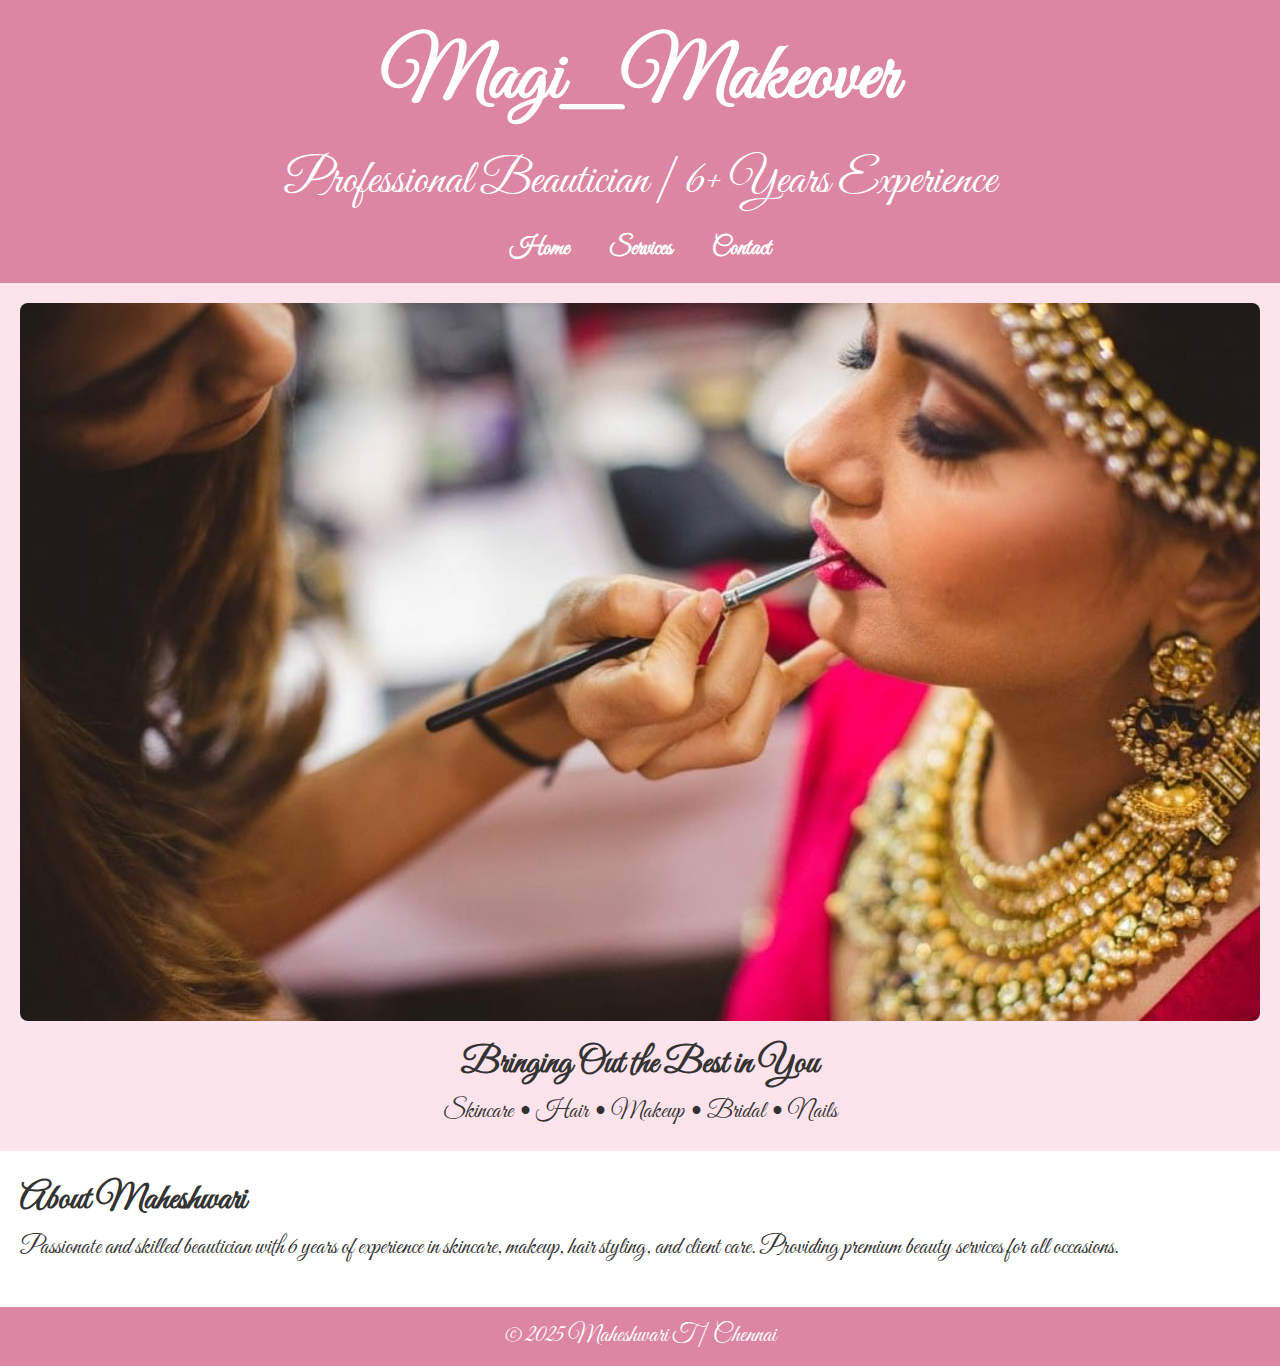
<file: index.html>
<!DOCTYPE html>
<html lang="en">
<head>
  <meta charset="UTF-8" />
  <meta name="viewport" content="width=device-width, initial-scale=1.0" />
  <title>Maheshwari - Professional Beautician</title>
  <link rel="stylesheet" href="style.css" />
  <meta name="google-site-verification" content="wflaTEiZwlHCI0yAMaWPpoq6LqWjF69jfT0RTrkwAX0" />
  <link href="https://fonts.googleapis.com/css2?family=Great+Vibes&display=swap" rel="stylesheet">
  <meta name="description" content="Maheshwari T - Professional Beautician in Chennai. Bridal makeup, hair styling, and skincare expert with 6+ years of experience.">
  <meta name="keywords" content="Bridal makeup, Beautician in Chennai, Hair stylist, Maheshwari, Makeup artist, Mahi Makeover, Salon, Bridal artist Chennai">
  <meta name="author" content="Bowthika">
  

</head>
<body>
  <header>
    <h1>Magi_Makeover</h1>
    <p>Professional Beautician | 6+ Years Experience</p>
    <nav>
        <a href="index.html">Home</a>
        <a href="services.html">Services</a>
        <a href="contact.html">Contact</a>
      </nav>
      
  </header>

  <section class="hero">
    <img src="images/image1.jpeg" alt="Bridal Makeup" />
    <h2>Bringing Out the Best in You</h2>
    <p>Skincare • Hair • Makeup • Bridal • Nails</p>
  </section>
  

  <section class="summary">
    <h2>About Maheshwari</h2>
    <p>Passionate and skilled beautician with 6 years of experience in skincare, makeup, hair styling, and client care. Providing premium beauty services for all occasions.</p>
  </section>

  <footer>
    <p>© 2025 Maheshwari T | Chennai</p>
  </footer>
</body>
</html>
</file>
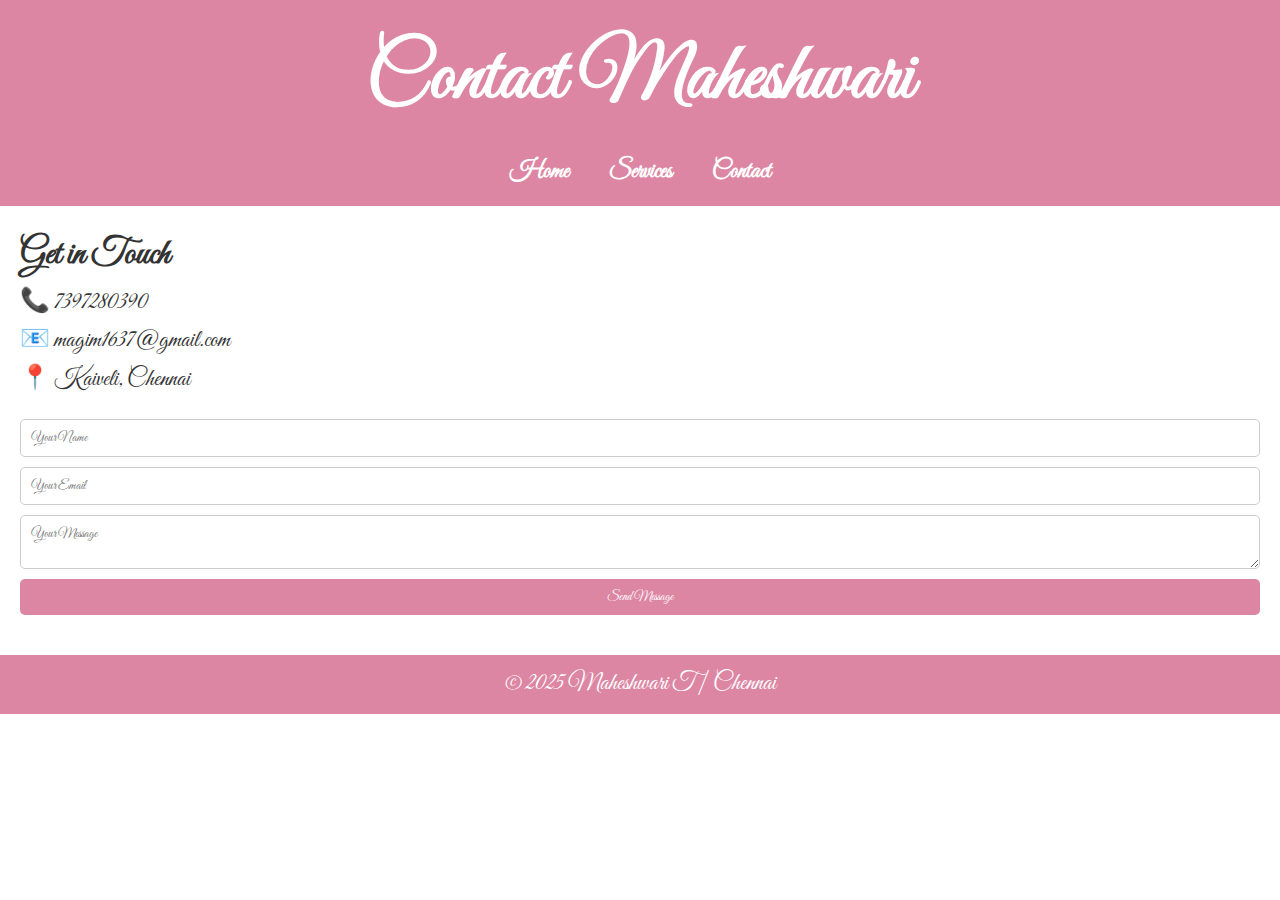
<file: contact.html>
<!-- contact.html -->
<!DOCTYPE html>
<html lang="en">
<head>
  <meta charset="UTF-8" />
  <meta name="viewport" content="width=device-width, initial-scale=1.0" />
  <title>Contact - Maheshwari</title>
  <link rel="stylesheet" href="style.css" />
  <link href="https://fonts.googleapis.com/css2?family=Great+Vibes&display=swap" rel="stylesheet">

</head>
<body>
  <header>
    <h1>Contact Maheshwari</h1>
    <nav>
      <a href="index.html">Home</a>
      <a href="services.html">Services</a>
      <a href="contact.html">Contact</a>
    </nav>
  </header>

  <section class="contact">
    <h2>Get in Touch</h2>
    <p>📞 7397280390</p>
    <p>📧 magim1637@gmail.com</p>
    <p>📍 Kaiveli, Chennai</p>
    <form action="https://formsubmit.co/magim1637@gmail.com" method="POST">
      <!-- Hidden input to disable CAPTCHA -->
      <input type="hidden" name="_captcha" value="false">
    
      <!-- Optional: Redirect to a thank you page -->
      <!-- <input type="hidden" name="_next" value="https://yourdomain.com/thankyou.html"> -->
    
      <input type="text" name="name" placeholder="Your Name" required>
      <input type="email" name="email" placeholder="Your Email" required>
      <textarea name="message" placeholder="Your Message" required></textarea>
      <button type="submit">Send Message</button>
    </form>
    
  </section>

  <footer>
    <p>© 2025 Maheshwari T | Chennai</p>
  </footer>
</body>
</html>
</file>
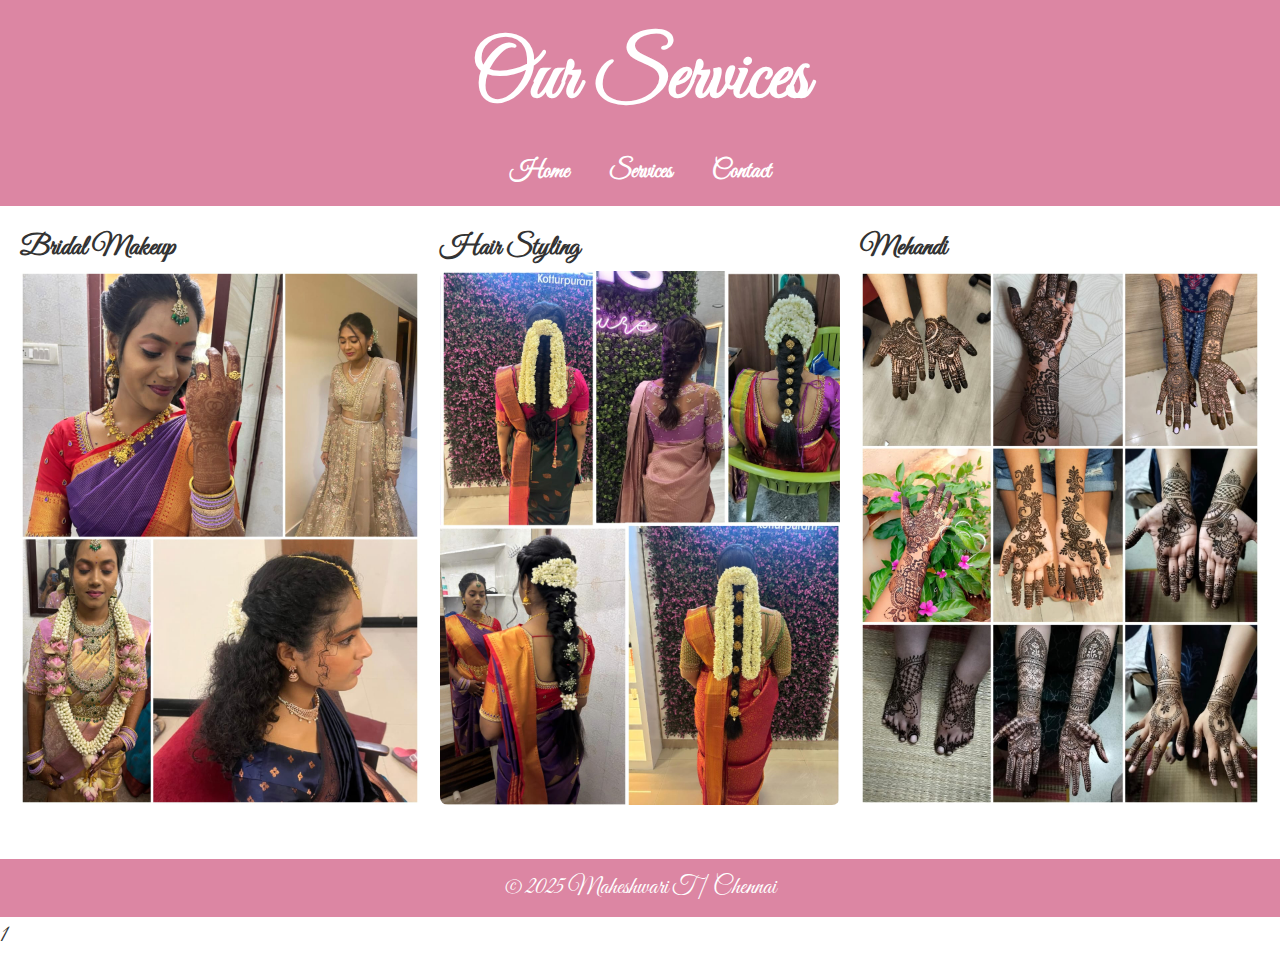
<file: services.html>
<!-- services.html -->
<!DOCTYPE html>
<html lang="en">
<head>
  <meta charset="UTF-8" />
  <meta name="viewport" content="width=device-width, initial-scale=1.0" />
  <title>Services - Maheshwari</title>
  <link rel="stylesheet" href="style.css" />
  <link href="https://fonts.googleapis.com/css2?family=Great+Vibes&display=swap" rel="stylesheet">

</head>
<body>
  <header>
    <h1>Our Services</h1>
    <nav>
      <a href="index.html">Home</a>
      <a href="services.html">Services</a>
      <a href="contact.html">Contact</a>
    </nav>
  </header>

  <section class="services">
    <div>
      <h3>Bridal Makeup</h3>
      <img src="images/bridal_makeup.jpeg" alt="Bridal Makeup" />
    </div>
  
    <div>
      <h3>Hair Styling</h3>
      <img src="images/hair_styling.jpeg" alt="Hair Styling" />
    </div>

    <div>
      <h3>Mehandi</h3>
      <img src="images/mehndi.jpeg" alt="Nails" />
    </div>
  </section>

  <footer>
    <p>© 2025 Maheshwari T | Chennai</p>
  </footer>
</body>
</html>1
</file>
<file: style.css>
* {
  margin: 0;
  padding: 0;
  box-sizing: border-box;
  font-family: 'Great Vibes', cursive;
}

body {
  background: #fff;
  color: #333;
  line-height: 1.6;
  font-size: 1.5rem;

}
header {
  background: #dc86a3;
  color: white;
  padding: 15px;
  text-align: center;
}
header h1 {
    font-size: 5rem;
  }
  
  header p {
    font-size: 3rem;
  }
  nav {
    display: flex;
    flex-wrap: wrap;
    justify-content: center;
    gap: 10px;
    margin-top: 10px;
  }
  
  
nav a {
  margin: 0 15px;
  color: white;
  text-decoration: none;
  font-weight: bold;
  font-size: 1.5rem;
}

.hero img {
   width: 100%;
  height: auto; /* Let it grow naturally */
  object-fit: contain; /* Show entire image */
  border-radius: 8px;
}

.hero {
  text-align: center;
  background: #fde4ec;
  padding: 20px;
  font-size: 1.5rem;
}

.summary, .contact, .services {
  padding: 20px;
}

.services {
  display: grid;
  grid-template-columns: repeat(auto-fit, minmax(220px, 1fr));
  gap: 20px;
  padding: 20px;
}
.services img {
    width: 100%;
    height: auto; /* Let it grow naturally */
    object-fit: contain; /* Show entire image */
    border-radius: 8px;
  }

  .gallery {
  display: flex;
  flex-wrap: wrap;
  gap: 10px;
  justify-content: center;
}

.gallery img {
  width: 100%;
  max-width: 200px;
  height: auto;
  object-fit: cover;
}


form {
  margin-top: 20px;
  display: flex;
  flex-direction: column;
  gap: 10px;
}

input, textarea {
  padding: 10px;
  border: 1px solid #ccc;
  border-radius: 5px;
}

button {
  padding: 10px;
  background: #dc86a3;;
  color: white;
  border: none;
  border-radius: 5px;
  cursor: pointer;
}

footer {
  text-align: center;
  padding: 10px;
  background:#dc86a3;;
  color: white;
  margin-top: 20px;
}
@media (max-width: 768px) {
  header h1 {
    font-size: 1.8rem;
  }

  header p {
    font-size: 1rem;
  }

  nav a {
    font-size: 0.9rem;
    display: block;
    margin: 5px 0;
  }

  .hero-text h2 {
    font-size: 1.5rem;
  }

  .hero-text p {
    font-size: 1rem;
  }

  .services {
    padding: 10px;
  }

  .gallery img {
    max-width: 100%;
  }

  form {
    padding: 10px;
  }

  input, textarea, button {
    font-size: 1rem;
  }
}
</file>
